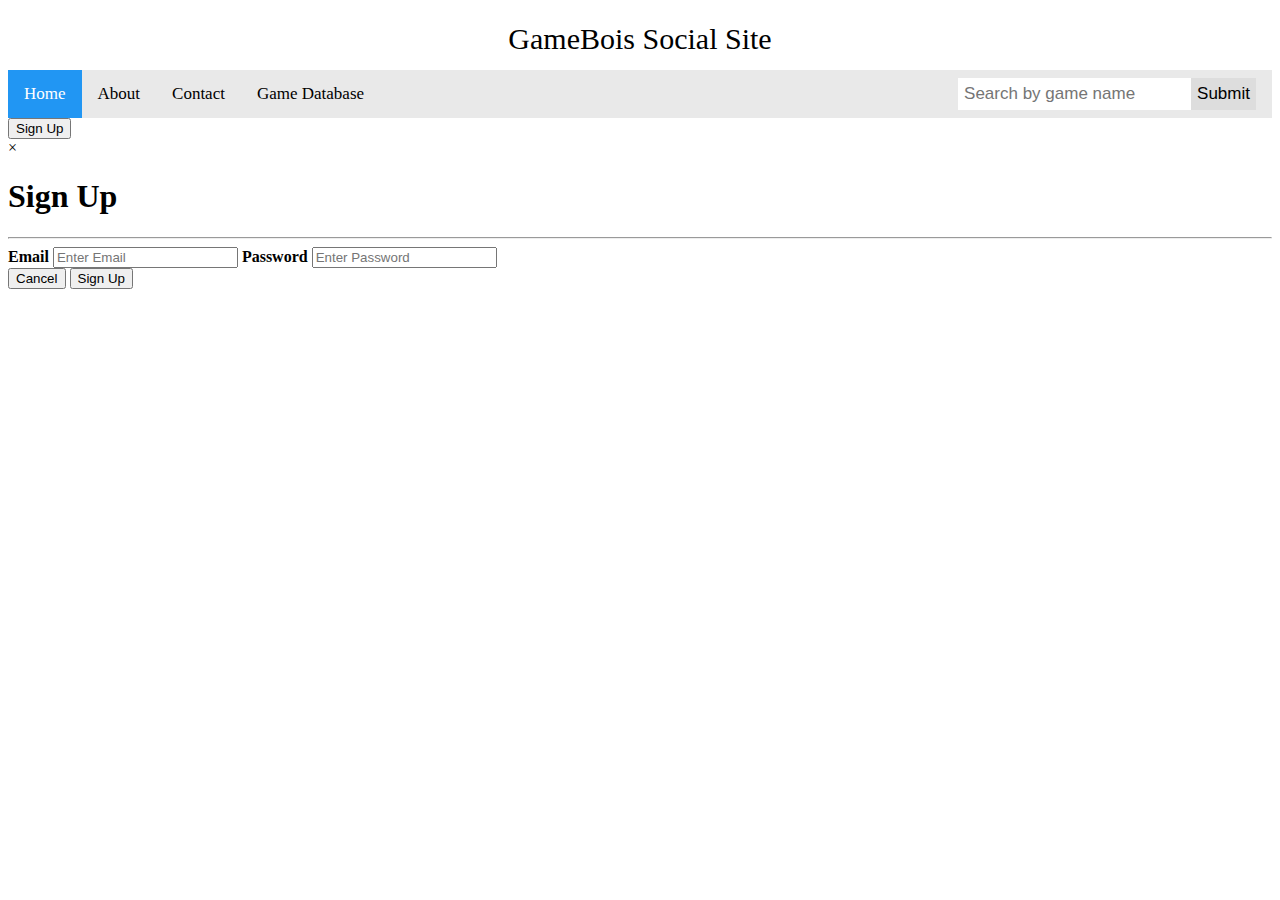
<file: index.html>
<!DOCTYPE html>
<html>
    <head>
       <link rel="stylesheet" href="css/style.css">
    </head>


<body>
    <title>GameBois Social Site</title>




    <div class="topnav">
      <a class="active" href="#home">Home</a>
  <a href="#about">About</a>
  <a href="#contact">Contact</a>
  <a href="pages/games.html">Game Database</a>
    <div class="search-container">
    <form action="/action_page.php">
      <input type="text" placeholder="Search by game name" name="search">
      <button type="submit">Submit</button>
    </form>
    </div>
    </div>




    <button onclick="document.getElementById('id01').style.display='block'" style="width:auto;">Sign Up</button>

<div id="id01" class="modal">
  <span onclick="document.getElementById('id01').style.display='none'" class="close" title="Close Modal">&times;</span>
  <form class="modal-content" action="/action_page.php">
    <div class="container">
      <h1>Sign Up</h1>
      <hr>
      <label for="email"><b>Email</b></label>
      <input type="text" placeholder="Enter Email" name="email" required>

      <label for="psw"><b>Password</b></label>
      <input type="password" placeholder="Enter Password" name="psw" required>

      <div class="clearfix">
        <button type="button" onclick="document.getElementById('id01').style.display='none'" class="cancelbtn">Cancel</button>
        <button type="submit" class="signupbtn">Sign Up</button>
      </div>
    </div>
  </form>
</div>







</body>
</html>
</file>
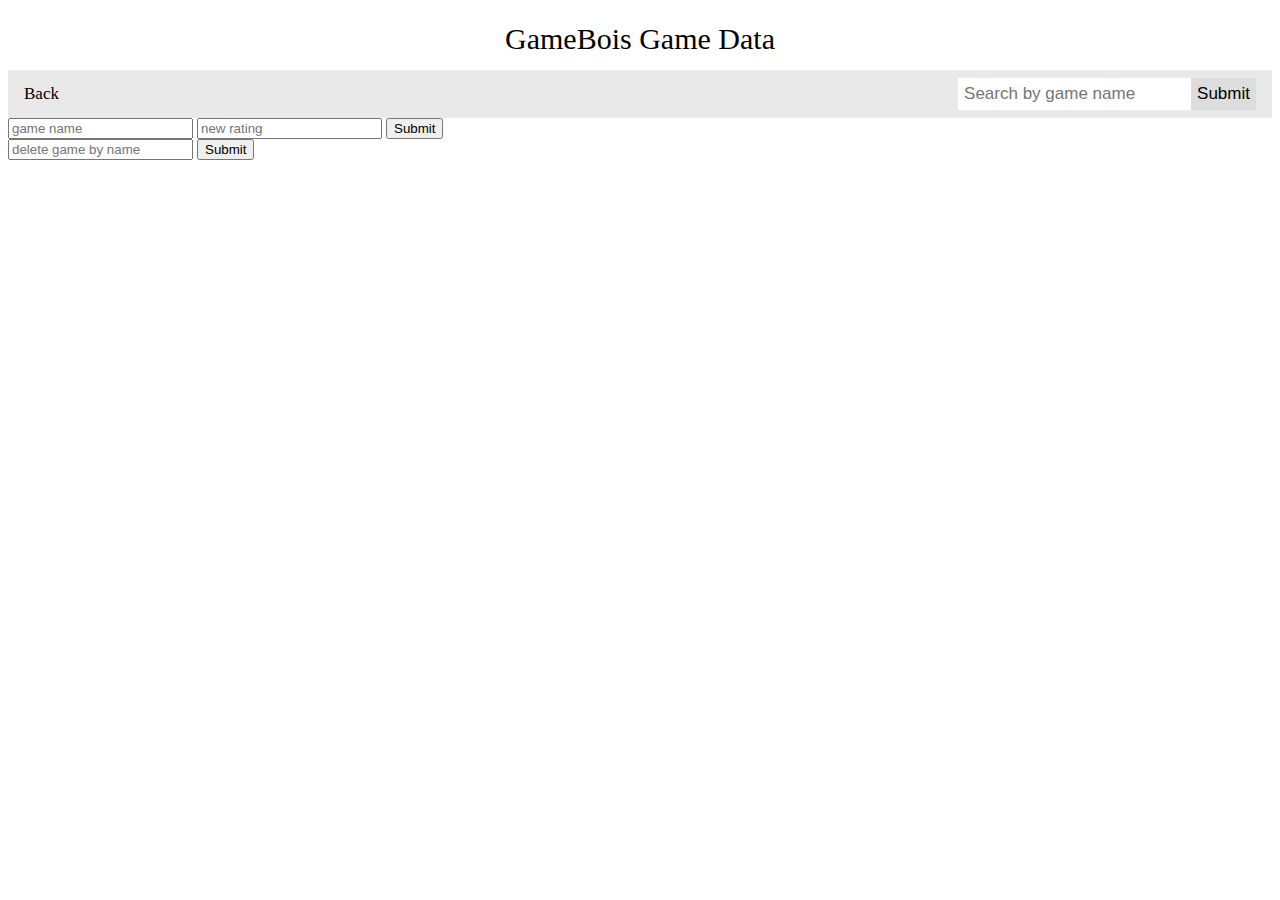
<file: pages/games.html>
<!DOCTYPE html>
<html>
    <head>
       <link rel="stylesheet" href="../css/style.css">
    </head>


<body>
    <title>GameBois Game Data</title>




    <div class="topnav">
      <a href="../index.html">Back</a>
    <div class="search-container">
    <form action="/action_page.php">
      <input type="text" placeholder="Search by game name" name="search">
      <button type="submit">Submit</button>
    </form>
    </div>
    </div>

    <div class="search-container">
    <form action="/action_page.php">
      <input type="text" placeholder="game name" name="search">
      <input type="text" placeholder="new rating" name="search">
      <button type="submit">Submit</button>
    </form>
    </div>
    <div class="search-container">
    <form action="/action_page.php">
      <input type="text" placeholder="delete game by name" name="search">
      <button type="submit">Submit</button>
    </form>
    </div>












</body>
</html>
</file>
<file: css/style.css>
.topnav {
overflow: hidden;
background-color: #e9e9e9;
}

.topnav a {
float: left;
display: block;
color: black;
text-align: center;
padding: 14px 16px;
text-decoration: none;
font-size: 17px;
}

.topnav a:hover {
background-color: #ddd;
color: black;
}

.topnav a.active {
background-color: #2196F3;
color: white;
}

.topnav .search-container {
float: right;
}

.topnav input[type=text] {
padding: 6px;
margin-top: 8px;
font-size: 17px;
border: none;
}

.topnav .search-container button {
float: right;
padding: 6px;
margin-top: 8px;
margin-right: 16px;
background: #ddd;
font-size: 17px;
border: none;
cursor: pointer;
}

.topnav .search-container button:hover {
background: #ccc;
}
    title {
      font-size: 30px;
       display: block;
       color: black;
       text-align: center;
       padding: 14px 16px;
       text-decoration: none;
     }
</file>
